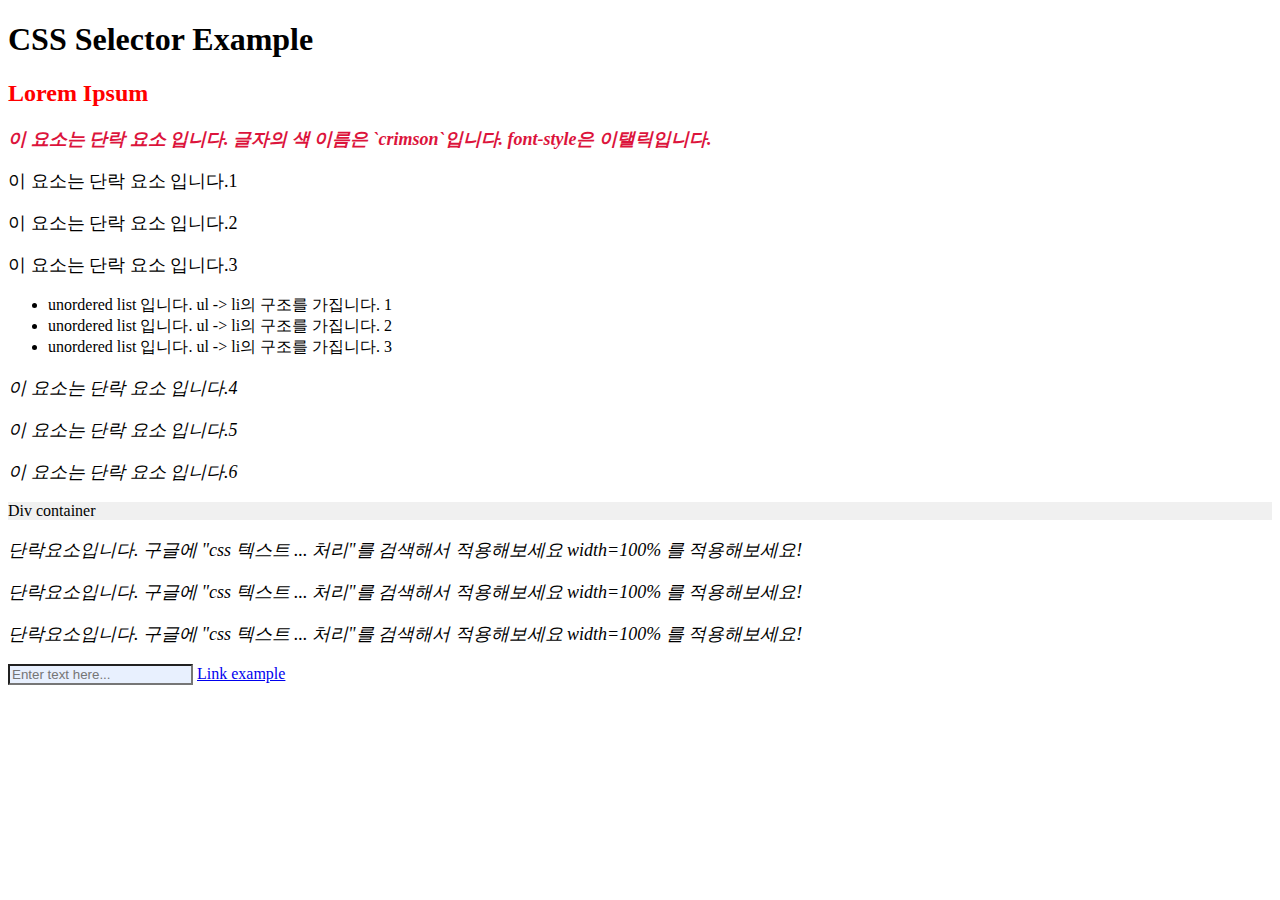
<file: demo/index.html>
<!DOCTYPE html>
<html lang="en">
<head>
	<meta charset="UTF-8">
	<meta http-equiv="X-UA-Compatible" content="IE=edge">
	<meta name="viewport" content="width=device-width, initial-scale=1.0">
	<title>homework</title>

	<link rel="stylesheet" href="style.css">
</head>
<body>
	<h1>CSS Selector Example</h1>
	<div class="container">
		<h2 id="red-text">Lorem Ipsum</h2>
		<p class="bold">이 요소는 단락 요소 입니다. 글자의 색 이름은 `crimson`입니다. font-style은 이탤릭입니다.</p>
		<p>이 요소는 단락 요소 입니다.1</p>
		<p>이 요소는 단락 요소 입니다.2</p>
		<p>이 요소는 단락 요소 입니다.3</p>
		<ul>
			<li>unordered list 입니다. ul -> li의 구조를 가집니다. 1</li>
			<li>unordered list 입니다. ul -> li의 구조를 가집니다. 2</li>
			<li>unordered list 입니다. ul -> li의 구조를 가집니다. 3</li>
		</ul>
		<p>이 요소는 단락 요소 입니다.4</p>
		<p>이 요소는 단락 요소 입니다.5</p>
		<p>이 요소는 단락 요소 입니다.6</p>
		<div class="overflow-box">Div container</div>
		<p>단락요소입니다. 구글에 "css 텍스트 ... 처리"를 검색해서 적용해보세요 width=100% 를 적용해보세요!</p>
		<p>단락요소입니다. 구글에 "css 텍스트 ... 처리"를 검색해서 적용해보세요 width=100% 를 적용해보세요!</p>
		<p>단락요소입니다. 구글에 "css 텍스트 ... 처리"를 검색해서 적용해보세요 width=100% 를 적용해보세요!</p>
		<input type="text" placeholder="Enter text here...">
		<a href="#">Link example</a>
	</div>
</body>
</html>
</file>
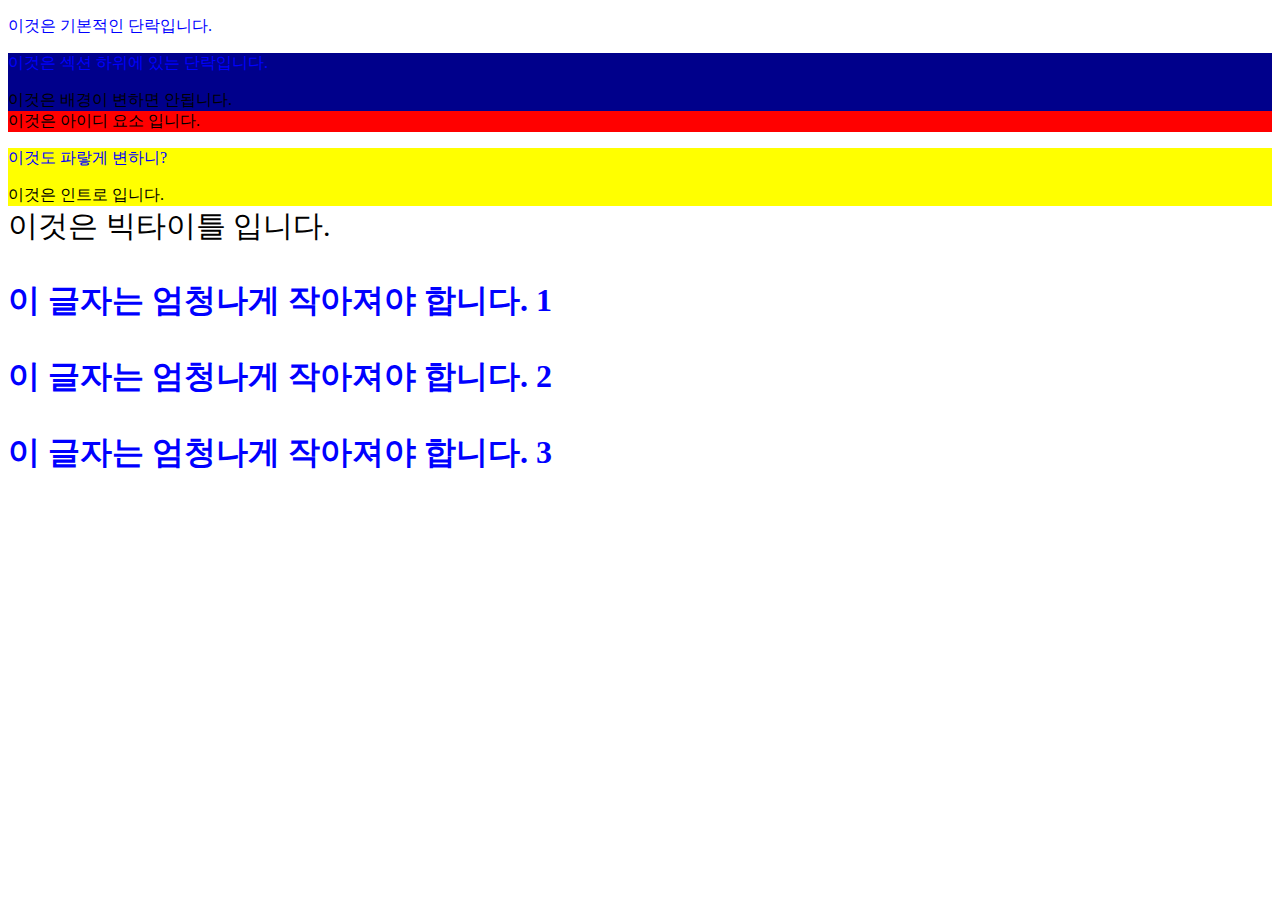
<file: practice/04-25/demo/index.html>
<!DOCTYPE html>
<html lang="en">
<head>
    <meta charset="UTF-8">
    <meta http-equiv="X-UA-Compatible" content="IE=edge">
    <meta name="viewport" content="width=device-width, initial-scale=1.0">
    <title>멀티캠퍼스 13회차 백엔드인데 프로트코드 라이브..</title>
    
    <link rel="stylesheet" href="style.css">
</head>
<body>

    <p>이것은 기본적인 단락입니다.</p>

    <section>
        <p>
            이것은 섹션 하위에 있는 단락입니다.
        </p>
        <div>이것은 배경이 변하면 안됩니다.</div>
    </section>

    <div id="intro-for-id">이것은 아이디 요소 입니다.</div>
    <div class="intro">
        <p>
            이것도 파랗게 변하니?
        </p>
        이것은 인트로 입니다.
    </div>
    <div class="bigtitle">
        이것은 빅타이틀 입니다.
    </div>

    <h1>
        <p>이 글자는 엄청나게 작아져야 합니다. 1</p>
        <p>이 글자는 엄청나게 작아져야 합니다. 2</p>
        <p>이 글자는 엄청나게 작아져야 합니다. 3</p>
    </h1>
</body>
</html>
</file>
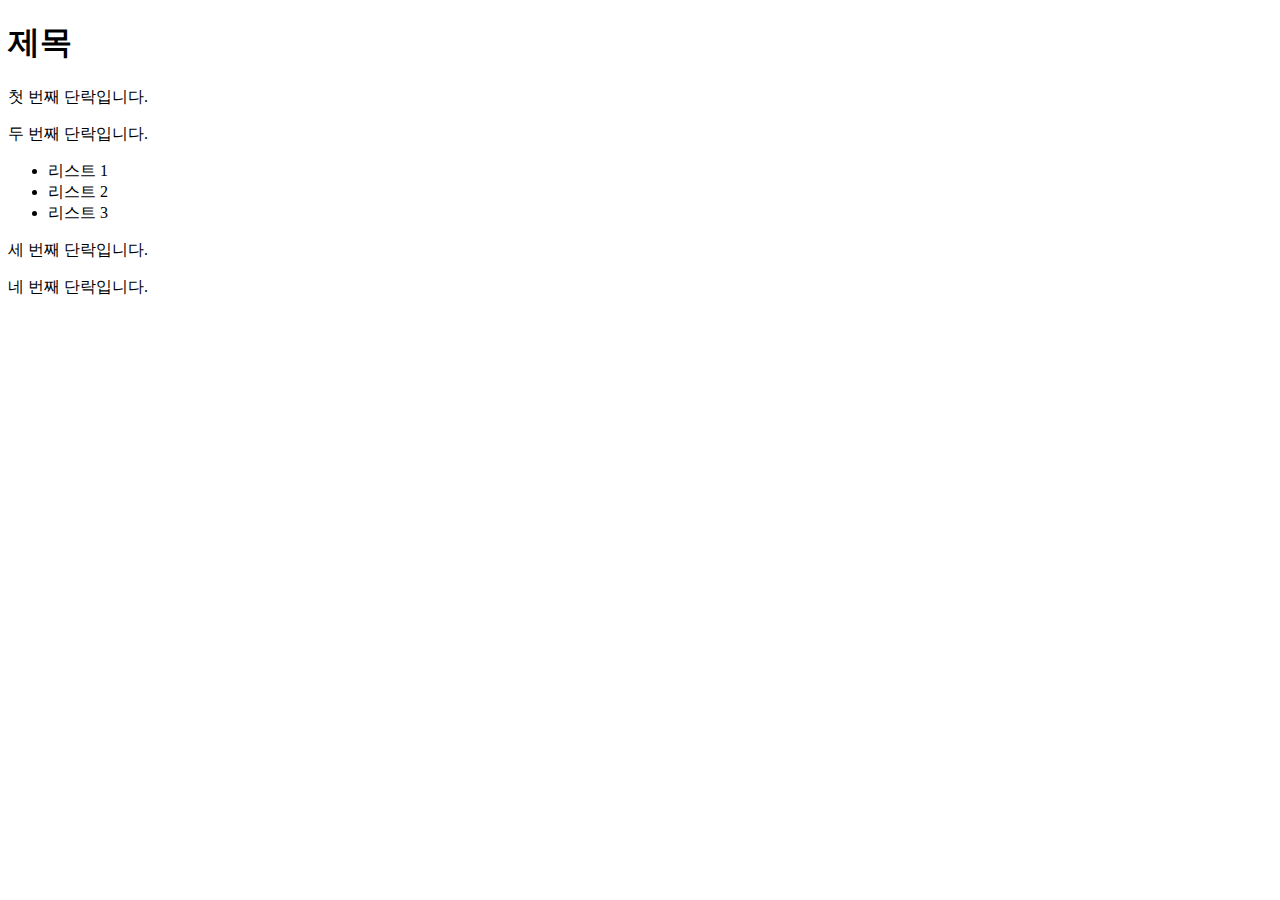
<file: 04-26/DOM Tree Object.html>
<!DOCTYPE html>
<html>

<head>
    <title>DOM Tree 예제</title>
</head>

<body>
    <h1>제목</h1>
    <div>
        <p>첫 번째 단락입니다.</p>
        <p>두 번째 단락입니다.</p>
        <ul>
            <li>리스트 1</li>
            <li>리스트 2</li>
            <li>리스트 3</li>
        </ul>
    </div>
    <div>
        <p>세 번째 단락입니다.</p>
        <p>네 번째 단락입니다.</p>
    </div>
    <script>
        var secondParagraph = document.getElementsByTagName("p")[1];
// secondParagraph.style.color = "red"; // 이 부분을 웹 브라우저 콘솔에 입력하면 색이 변한다.
    </script>
</body>

</html>
</file>
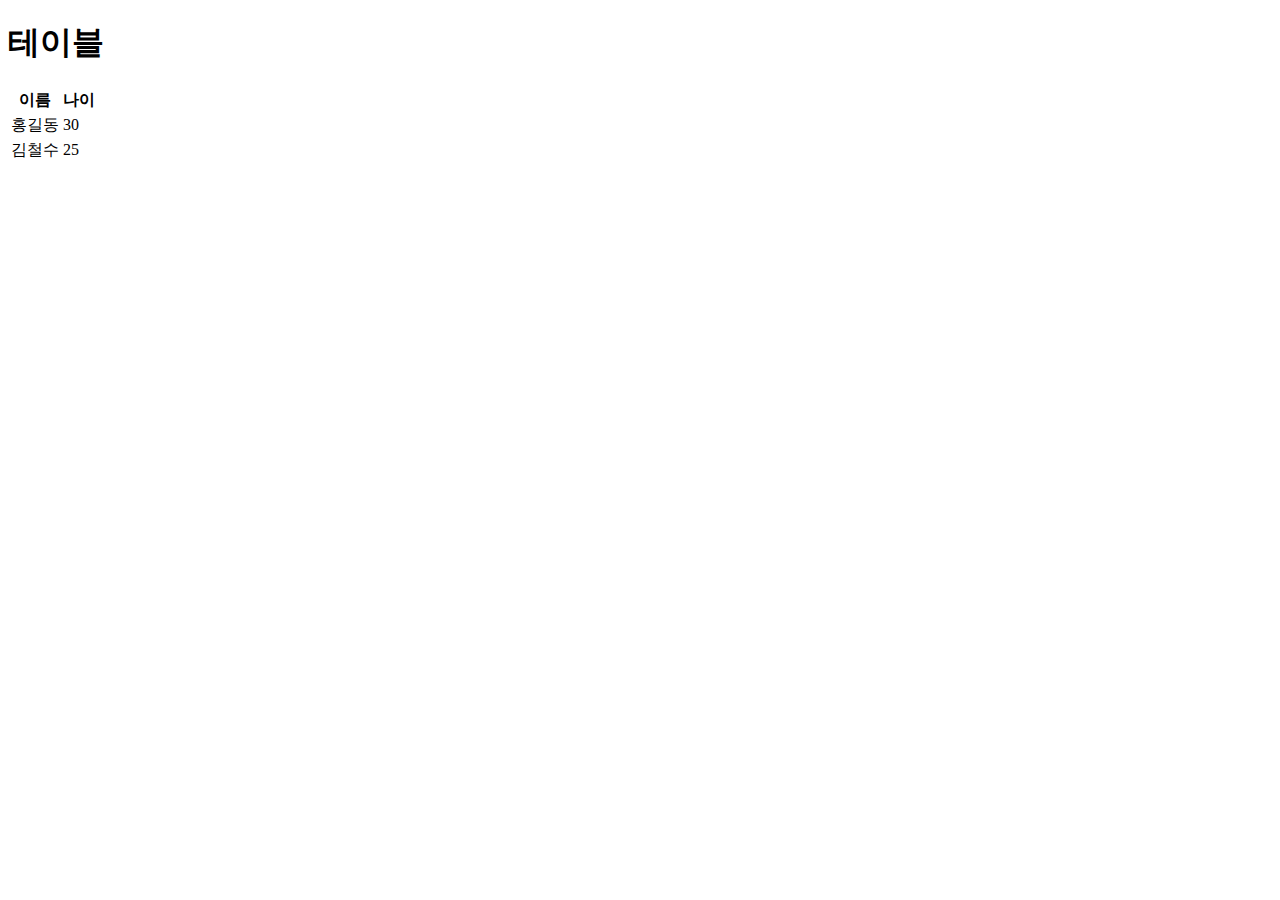
<file: 04-24/1. html(원본)/11. 테이블.html>
<!DOCTYPE html>
<html>
  <head>
    <title>테이블</title>
  </head>
  <body>
    <h1>테이블</h1>
    <table>
      <thead>
        <tr>
          <th>이름</th>
          <th>나이</th>
        </tr>
      </thead>
      <tbody>
        <tr>
          <td>홍길동</td>
          <td>30</td>
        </tr>
        <tr>
          <td>김철수</td>
          <td>25</td>
        </tr>
      </tbody>
    </table>
  </body>
</html>
</file>
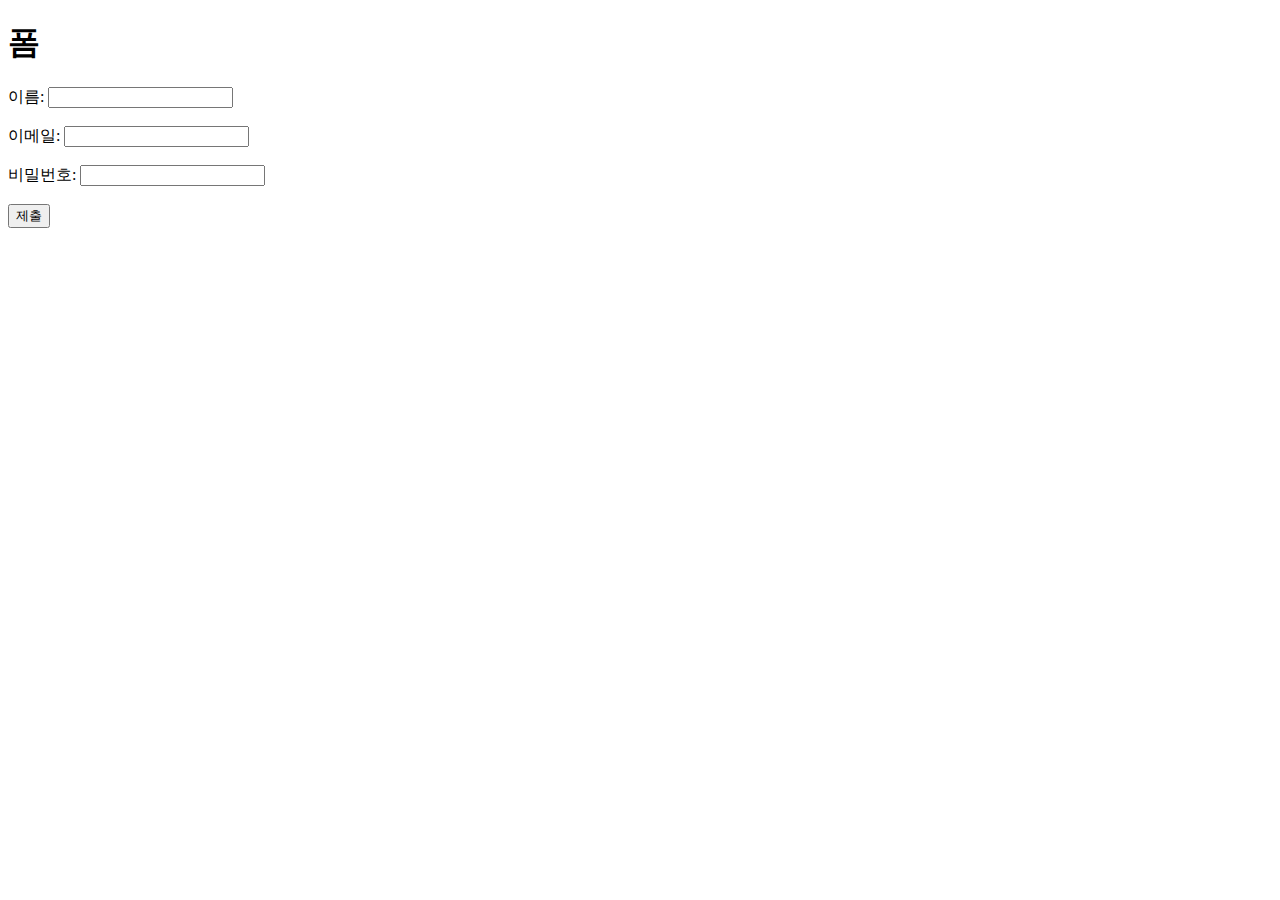
<file: 04-24/1. html(원본)/12. 폼.html>
<!DOCTYPE html>
<html>
  <head>
    <title>폼</title>
  </head>
  <body>
    <h1>폼</h1>
    <form>
      <label for="name">이름:</label>
      <input type="text" id="name" name="name"><br><br>
      <label for="email">이메일:</label>
      <input type="email" id="email" name="email"><br><br>
      <label for="password">비밀번호:</label>
      <input type="password" id="password" name="password"><br><br>
      <input type="submit" value="제출">
    </form>
  </body>
</html>
</file>
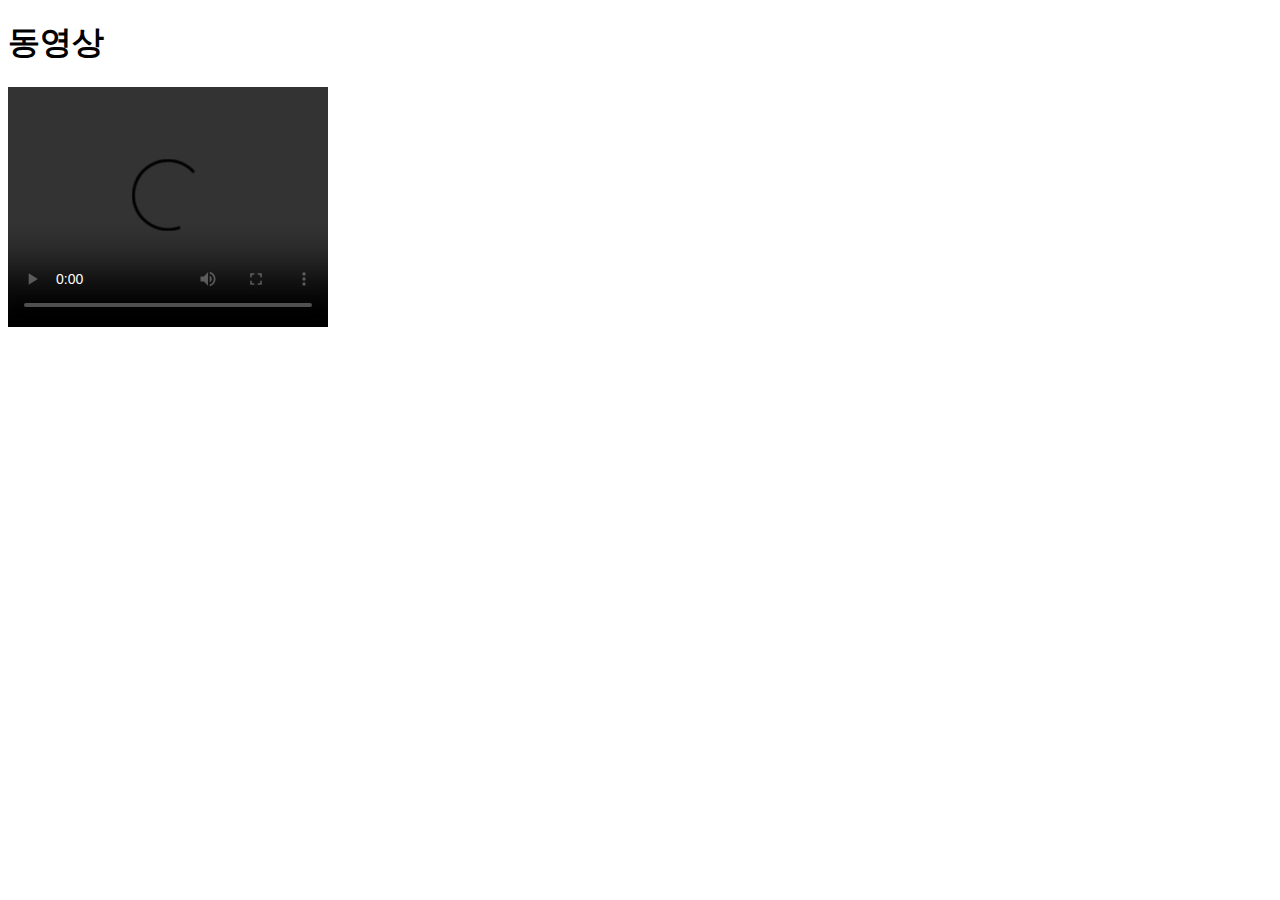
<file: 04-24/1. html(원본)/2. 동영상.html>
<!DOCTYPE html>
<html>
  <head>
    <title>동영상</title>
  </head>
  <body>
    <h1>동영상</h1>
    <video width="320" height="240" controls>
      <source src="https://www.example.com/videos/example.mp4" type="video/mp4">
      <source src="https://www.example.com/videos/example.ogg" type="video/ogg">
      이 브라우저는 HTML5 비디오를 지원하지 않습니다.
    </video>
  </body>
</html>
</file>
<file: demo/style.css>
.bold {
    font-weight: bold;
}

/* 스타일을 적용할 ID 선택자 */
#red-text {
    color: red;
}

/* 자손 선택자 */
.container p {
    font-size: 18px;
}

/* 후손 선택자 */
.container > div {
    background-color: #f0f0f0;
}

/* 인접 형제 선택자 */
h2 + p {
    font-style: italic;
    color: crimson;
}

/* 일반 형제 선택자 */
ul ~ p {
    font-style: italic;
}

.overflow-box ~ p {
    overflow: hidden;
    text-overflow: ellipsis;
    white-space: nowrap;
    width: 80%;
}
/* 속성 선택자 */
input[type="text"] {
    background-color: #e8f0fe;
}

/* 가상 클래스 선택자 */
a:hover {
    color: blue;
}
</file>
<file: practice/04-25/demo/style.css>
/* 스타일을 적용할 클래스 선택자 */

body p {

    color: blue;
}

h1 + p {
    font-size: 5px;
}

.bigtitle {
         font-size: 30px;
}

#bigid {
    font-size: 20px;
}

h1 {
    font-size: 32p;
}

.intro {
    background-color: yellow;
}

#intro-for-id {
    background-color: red;
}

section {
    background-color: darkblue;
}
</file>
